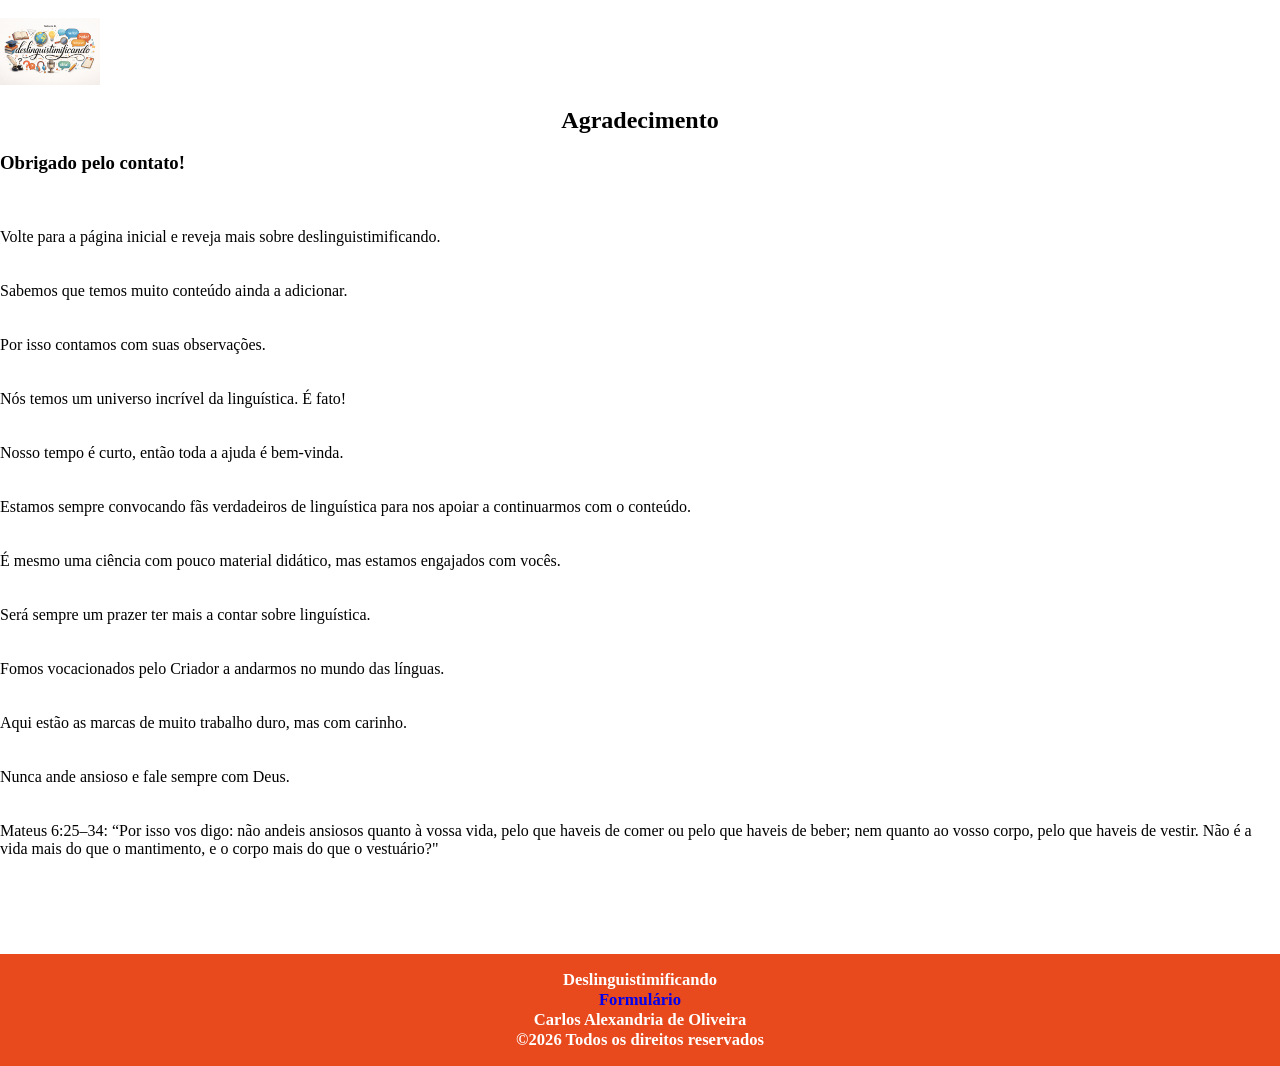
<file: agradecimento.html>
<!DOCTYPE html>
<html lang="pt-br">

<head>
  <script async src="https://pagead2.googlesyndication.com/pagead/js/adsbygoogle.js?client=ca-pub-7127190046037498"
  crossorigin="anonymous"></script>
  <meta charset="UTF-8">
  <meta name="viewport" content="width=device-width, initial-scale=1.0">
  <meta http-equiv="X-UA-Compatible" content="ie=edge">

  <title>Obrigado</title>

  <link rel="shortcut icon" href="ico.ico" type="img/x-icon">

  <link rel="stylesheet" href="style.css">
  <meta name="google-site-verification" content="9O2eqdwBVVWDBAEUiXg9lCa48BbMV5H4dqrv5MqnM_I" />

</head>

<body>
<main>
<br>
<a href="index.html">
<img src="desling.png" width="100" alt="camoes">
</a>
<br>
<br>
<h2>Agradecimento</h2>
<br>
<h3>Obrigado pelo contato!</h3>
<br>
<br>
<br>
Volte para a página inicial e reveja mais sobre deslinguistimificando.
<br>
<br>
<br>
Sabemos que temos muito conteúdo ainda a adicionar.
<br>
<br>
<br>
Por isso contamos com suas
observações.
<br>
<br>
<br>
Nós temos um universo incrível da linguística. É fato!
<br>
<br>
<br>
Nosso tempo é curto, então toda a ajuda é bem-vinda.
<br>
<br>
<br>
Estamos sempre convocando fãs verdadeiros de linguística para nos apoiar a
continuarmos com o conteúdo.
<br>
<br>
<br>
É mesmo uma ciência com pouco material didático, mas estamos engajados com
vocês.
<br>
<br>
<br>
Será sempre um prazer ter mais a contar sobre linguística.
<br>
<br>
<br>
Fomos vocacionados pelo Criador a andarmos no mundo das línguas.
<br>
<br>
<br>
Aqui estão as marcas de muito trabalho duro, mas com carinho.
<br>
<br>
<br>
Nunca ande ansioso e fale sempre com Deus.
<br>
<br>
<br>
Mateus 6:25–34: “Por isso vos digo: não andeis ansiosos quanto à vossa vida, pelo que haveis de
comer ou pelo que haveis de beber; nem quanto ao vosso corpo, pelo que haveis de
vestir. Não é a vida mais do que o mantimento, e o corpo mais do que o
vestuário?"
</main>
<br>
<br>

<footer>
<h5>
Deslinguistimificando
<br>
<a href="formulario.html">
Formulário
</a>
<br>
Carlos Alexandria de Oliveira
<br>
©2026 Todos os direitos reservados
</h5>
</footer>

</body>
</html>
</file>
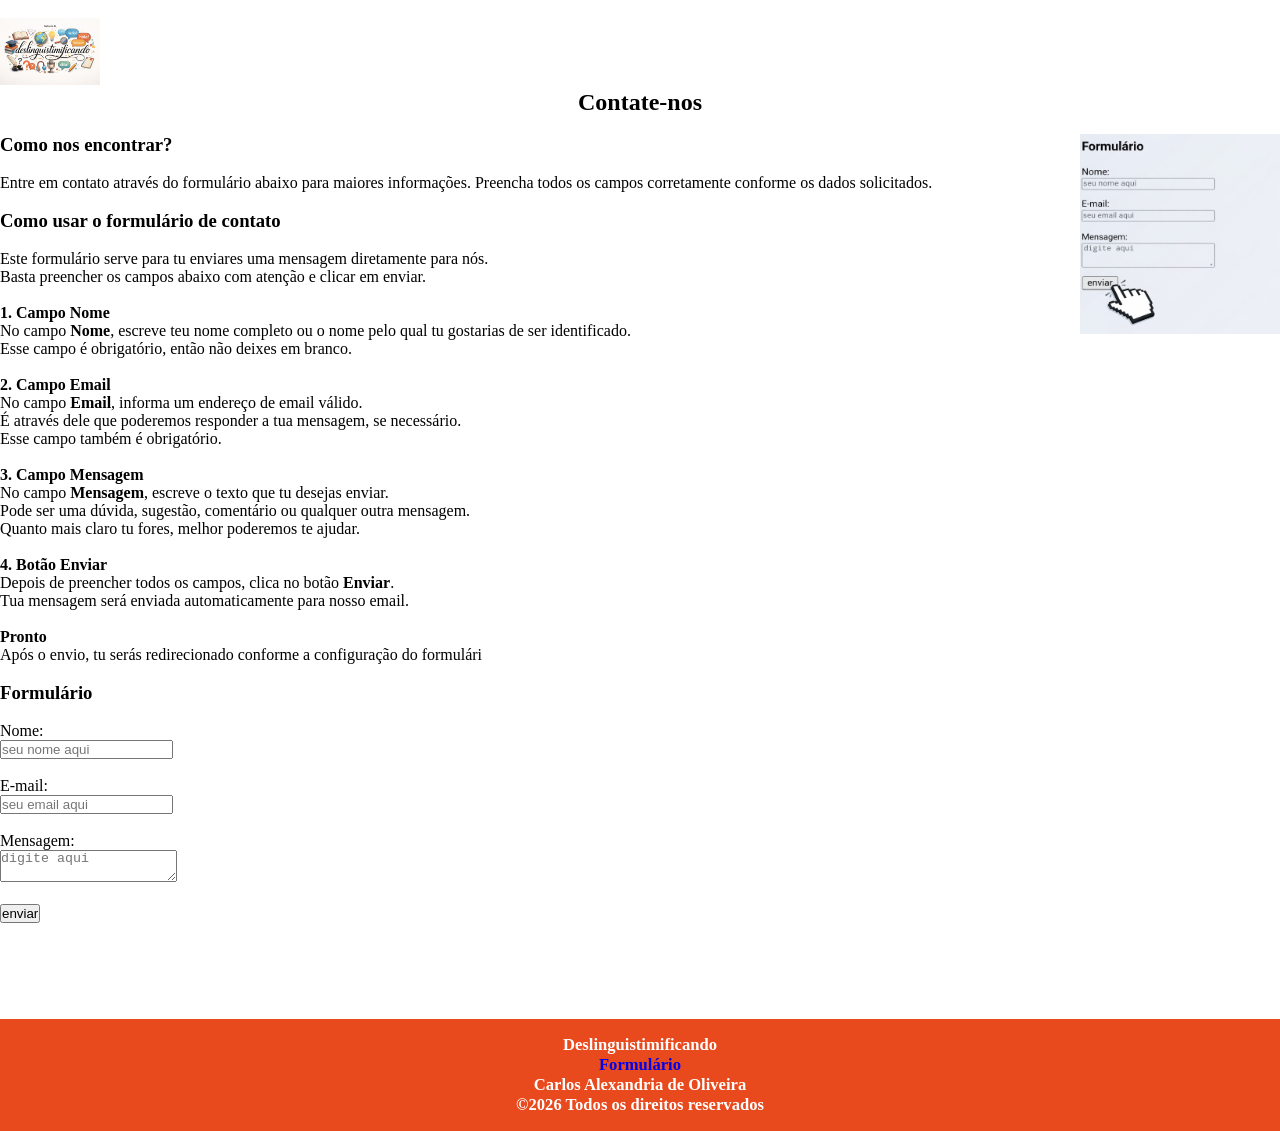
<file: formulario.html>
<!DOCTYPE html>

<html lang="pt-br">
<head>
  <script async src="https://pagead2.googlesyndication.com/pagead/js/adsbygoogle.js?client=ca-pub-7127190046037498"
  crossorigin="anonymous"></script>
  <meta name="viewport" content="width=device-width, initial-scale=1.0">
  <title>Formulário</title>

  <link rel="shortcut icon" href="ico.ico" type="img/x-icon">

  <link rel="stylesheet" href="style.css">
  <meta name="google-site-verification" content="9O2eqdwBVVWDBAEUiXg9lCa48BbMV5H4dqrv5MqnM_I" />

</head>

<body>
<main>
<br>
<a href="index.html">
<img src="desling.png" width="100" alt="camoes">
</a>
<h2>
Contate-nos
</h2>
<br>
<img src="mao.png" alt="mao click" align="right" width="200">
<h3>
Como nos encontrar?
</h3>
<br>
Entre em contato através do formulário abaixo para maiores informações. Preencha todos os campos corretamente conforme os dados solicitados.
<br>
<br>
<h3>Como usar o formulário de contato</h3><br>

Este formulário serve para tu enviares uma mensagem diretamente para nós.<br>
Basta preencher os campos abaixo com atenção e clicar em enviar.<br><br>

<b>1. Campo Nome</b><br>
No campo <b>Nome</b>, escreve teu nome completo ou o nome pelo qual tu gostarias de ser identificado.<br>
Esse campo é obrigatório, então não deixes em branco.<br><br>

<b>2. Campo Email</b><br>
No campo <b>Email</b>, informa um endereço de email válido.<br>
É através dele que poderemos responder a tua mensagem, se necessário.<br>
Esse campo também é obrigatório.<br><br>

<b>3. Campo Mensagem</b><br>
No campo <b>Mensagem</b>, escreve o texto que tu desejas enviar.<br>
Pode ser uma dúvida, sugestão, comentário ou qualquer outra mensagem.<br>
Quanto mais claro tu fores, melhor poderemos te ajudar.<br><br>

<b>4. Botão Enviar</b><br>
Depois de preencher todos os campos, clica no botão <b>Enviar</b>.<br>
Tua mensagem será enviada automaticamente para nosso email.<br><br>

<b>Pronto</b><br>
Após o envio, tu serás redirecionado conforme a configuração do formulári
<br>
<br>
<h3>
Formulário
</h3>
<br>
<form action="https://formsubmit.co/carloalexandria1212@gmail.com" method="post">
<label for="name">
Nome:
</label>
<br>
<input type="text" name="name" id="name" placeholder="seu nome aqui" required>
<br>
<br>
<label for="email">
E-mail:
</label>
<br>
<input type="email" id="email" name="email" placeholder="seu email aqui" required>
<br>
<br>
<label for="messege">
Mensagem:
</label>
<br>
<textarea id="messege" for="messege" placeholder="digite aqui" required></textarea>
<br>
<br>
<input value="http://localhost:8158/agradecimento.html" name="_next" type="hidden">
<button type="submit" desibled>
enviar
</button>
</form>
</main>
<br>
<br>

<footer>
<h5>
Deslinguistimificando
<br>
<a href="formulario.html">
Formulário
</a>
<br>
Carlos Alexandria de Oliveira
<br>
©2026 Todos os direitos reservados
</h5>
</footer>

</body>
</html>
</file>
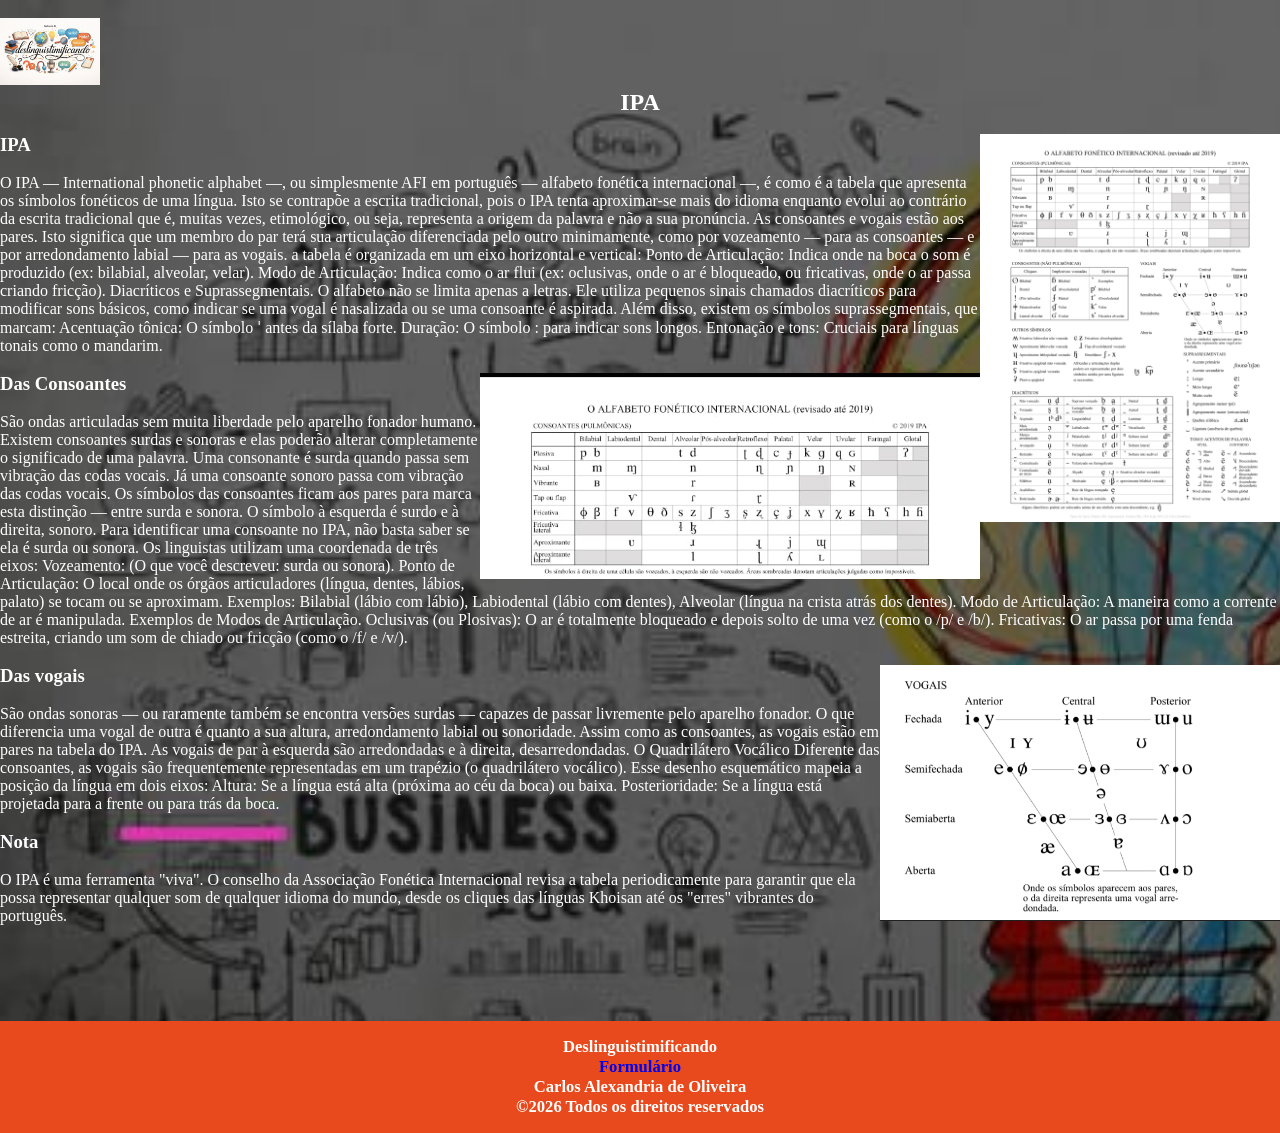
<file: ipa.html>
<!DOCTYPE html>

<html lang="pt-br">
<head>
  <script async src="https://pagead2.googlesyndication.com/pagead/js/adsbygoogle.js?client=ca-pub-7127190046037498"
  crossorigin="anonymous"></script>
  <meta name="viewport" content="width=device-width, initial-scale=1.0">
  <title>Ipa</title>

  <link rel="shortcut icon" href="ico.ico" type="img/x-icon">

  <link rel="stylesheet" href="style.css">
  <meta name="google-site-verification" content="9O2eqdwBVVWDBAEUiXg9lCa48BbMV5H4dqrv5MqnM_I" />

</head>
<body background="lampada.jpg" style="color:white">

<main>
<br>
<a href="index.html">
<img src="desling.png" alt="camoes" width="100">
</a>
<h2>IPA</h2>
<br>
<img src="ipa.jpg" width="300" align="right" alt="ipa">
<h3>IPA</h3>
<br>
O IPA — International phonetic alphabet —, ou simplesmente AFI em português — alfabeto fonética internacional —, é como é a tabela que apresenta os símbolos fonéticos de uma língua. Isto se contrapõe a escrita tradicional, pois o IPA tenta aproximar-se mais do idioma enquanto evolui ao contrário da escrita tradicional que é, muitas vezes, etimológico, ou seja, representa a origem da palavra e não a sua pronúncia. As consoantes e vogais estão aos pares. Isto significa que um membro do par terá sua articulação diferenciada pelo outro minimamente, como por vozeamento — para as consoantes — e por arredondamento labial — para as vogais. a tabela é organizada em um eixo horizontal e vertical: Ponto de Articulação: Indica onde na boca o som é produzido (ex: bilabial, alveolar, velar). Modo de Articulação: Indica como o ar flui (ex: oclusivas, onde o ar é bloqueado, ou fricativas, onde o ar passa criando fricção). Diacríticos e Suprassegmentais. O alfabeto não se limita apenas a letras. Ele utiliza pequenos sinais chamados diacríticos para modificar sons básicos, como indicar se uma vogal é nasalizada ou se uma consoante é aspirada. Além disso, existem os símbolos suprassegmentais, que marcam: Acentuação tônica: O símbolo ˈ antes da sílaba forte. Duração: O símbolo : para indicar sons longos. Entonação e tons: Cruciais para línguas tonais como o mandarim.
<br>
<br>
<img src="consonantes.png" width="500" align="right" alt="consoantes">
<h3>Das Consoantes</h3>
<br>
São ondas articuladas sem muita liberdade pelo aparelho fonador humano. Existem consoantes surdas e sonoras e elas poderão alterar completamente o significado de uma palavra. Uma consonante é surda quando passa sem vibração das codas vocais. Já uma consoante sonoro passa com vibração das codas vocais. Os símbolos das consoantes ficam aos pares para marca esta distinção — entre surda e sonora. O símbolo à esquerda é surdo e à direita, sonoro. Para identificar uma consoante no IPA, não basta saber se ela é surda ou sonora. Os linguistas utilizam uma coordenada de três eixos: Vozeamento: (O que você descreveu: surda ou sonora). Ponto de Articulação: O local onde os órgãos articuladores (língua, dentes, lábios, palato) se tocam ou se aproximam. Exemplos: Bilabial (lábio com lábio), Labiodental (lábio com dentes), Alveolar (língua na crista atrás dos dentes). Modo de Articulação: A maneira como a corrente de ar é manipulada. Exemplos de Modos de Articulação. Oclusivas (ou Plosivas): O ar é totalmente bloqueado e depois solto de uma vez (como o /p/ e /b/). Fricativas: O ar passa por uma fenda estreita, criando um som de chiado ou
fricção (como o /f/ e /v/).
<br>
<br>
<img src="vogal.png" alt="vogal" width="400" align="right">
<h3>Das vogais</h3>
<br>
São ondas sonoras — ou raramente também se encontra versões surdas — capazes de passar livremente pelo aparelho fonador. O que diferencia uma vogal de outra é quanto a sua altura, arredondamento labial ou sonoridade. Assim como as consoantes, as vogais estão em pares na tabela do IPA. As vogais de par à esquerda são arredondadas e à direita, desarredondadas. O Quadrilátero Vocálico Diferente das consoantes, as vogais são frequentemente representadas em um trapézio (o quadrilátero vocálico). Esse desenho esquemático mapeia a posição da língua em dois eixos: Altura: Se a língua está alta (próxima ao céu da boca) ou baixa. Posterioridade: Se a língua está projetada para a frente ou para trás da boca.
<br>
<br>
<h3>Nota</h3>
<br>
O IPA é uma ferramenta "viva". O conselho da Associação Fonética Internacional
revisa a tabela periodicamente para garantir que ela possa representar qualquer
som de qualquer idioma do mundo, desde os cliques das línguas Khoisan até os
"erres" vibrantes do português.
</main>
<br>
<br>

<footer>
<h5>
Deslinguistimificando
<br>
<a href="formulario.html">
Formulário
</a>
<br>
Carlos Alexandria de Oliveira
<br>
©2026 Todos os direitos reservados
</h5>
</footer>

</body>
</html>
</file>
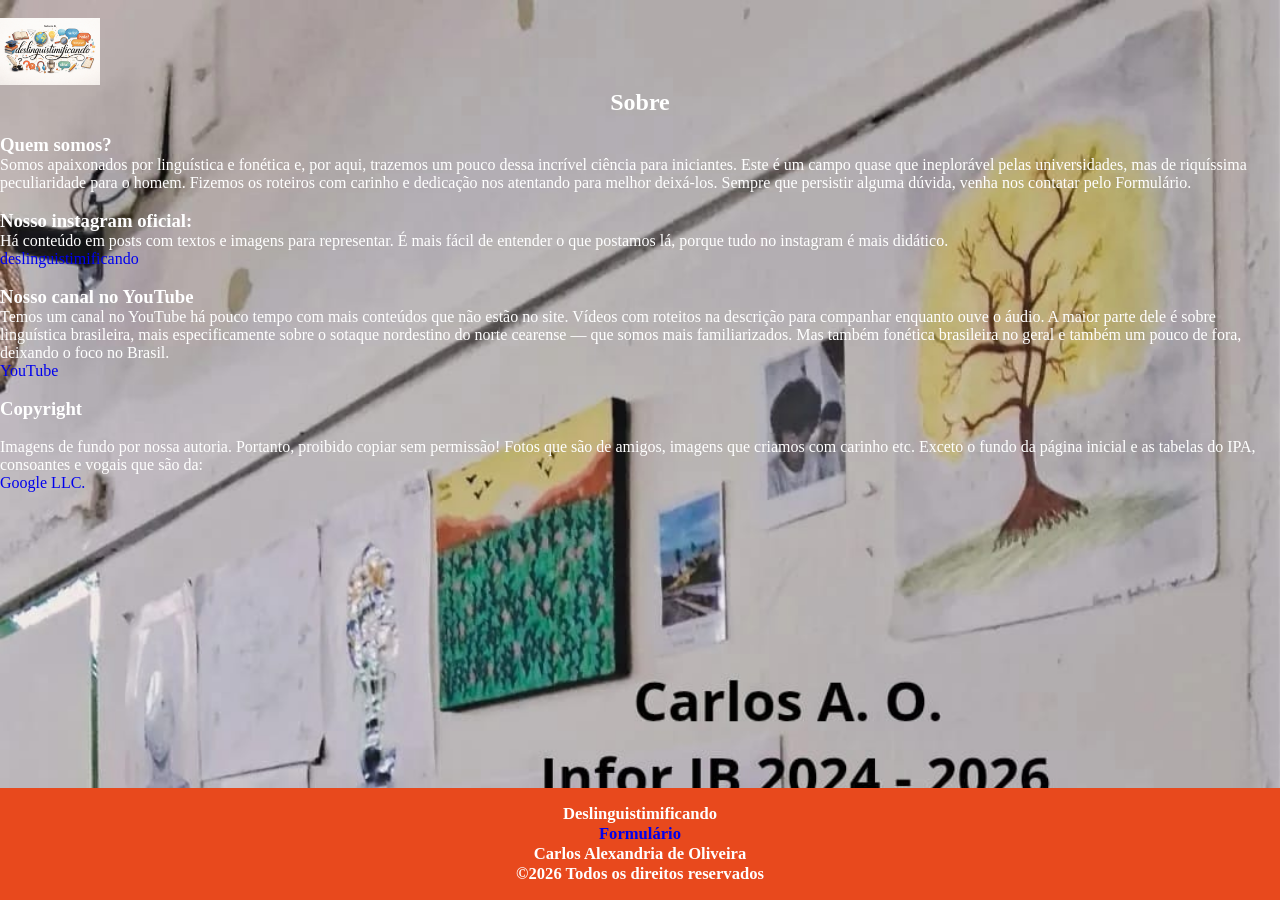
<file: sobre.html>
<!DOCTYPE html>

<html lang="pt-br">
<head>
  <script async src="https://pagead2.googlesyndication.com/pagead/js/adsbygoogle.js?client=ca-pub-7127190046037498"
  crossorigin="anonymous"></script>
  <meta name="viewport" content="width=device-width, initial-scale=1.0">
<title>Sobre</title>

  <link rel="shortcut icon" href="ico.ico" type="img/x-icon">

  <link rel="stylesheet" href="style.css">
  <meta name="google-site-verification" content="9O2eqdwBVVWDBAEUiXg9lCa48BbMV5H4dqrv5MqnM_I" />

</head>
<body background="parede.png" style="color:white">
  
<main>
<br>
<a href="index.html">
<img src="desling.png" width="100" alt="camoes">
</a>
<h2>Sobre</h2>
<br>
<h3>Quem somos?</h3>
Somos apaixonados por linguística e fonética e, por aqui, trazemos um pouco dessa incrível ciência para iniciantes. Este é um campo quase que ineplorável pelas universidades, mas de riquíssima peculiaridade para o homem. Fizemos os roteiros com carinho e dedicação nos atentando para melhor deixá-los. Sempre que persistir alguma dúvida, venha nos contatar pelo Formulário.
<br>
<br>
<h3>Nosso instagram oficial:</h3>
Há conteúdo em posts com textos e imagens para representar. É mais fácil de entender o que postamos lá, porque tudo no instagram é mais didático.
<br>
<a href="https://www.instagram.com/deslinguistimificando?igsh=MTkwMWE0Zjh5M2V5cg==">deslinguistimificando</a>
<br>
<br>
<h3>Nosso canal no YouTube</h3>
Temos um canal no YouTube há pouco tempo com mais conteúdos que não estão no site. Vídeos com roteitos na descrição para companhar enquanto ouve o áudio. A maior parte dele é sobre linguística brasileira, mais especificamente sobre o sotaque nordestino do norte cearense — que somos mais familiarizados. Mas também fonética brasileira no geral e também um pouco de fora, deixando o foco no Brasil.
<br>
<a href="https://www.youtube.com/@deslinguistimificando">YouTube</a>
<br>
<br>
<h3>Copyright</h3>
<br>
Imagens de fundo por nossa autoria. Portanto, proibido copiar sem permissão! Fotos que são de amigos, imagens que criamos com carinho etc. Exceto o fundo da página inicial e as tabelas do IPA, consoantes e vogais que são da: <a href="https://support.google.com/adsense/answer/1322037?hl=en">
<br>
Google LLC.
</a>
</main>
<br>
<br>

<footer>
<h5>
Deslinguistimificando
<br>
<a href="formulario.html">
Formulário
</a>
<br>
Carlos Alexandria de Oliveira
<br>
©2026 Todos os direitos reservados
</h5>
</footer>

</body>
</html>
</file>
<file: style.css>
footer{
  margin-top: 60px;
  color: #ffffff;
  background-color: #e8491d;
  text-align: center;
  font-size: 20px;
  padding: 1rem;
}


h2{
  text-align: center;
}

body{
  background-size: cover;
  display: flex;
  flex-direction: column;
  min-height: 100vh;
  margin: 0;
}

main {
  flex: 1;
}

a{
  text-decoration: none;
}

*{
  margin: 0;
  padding: 0;
}
</file>
